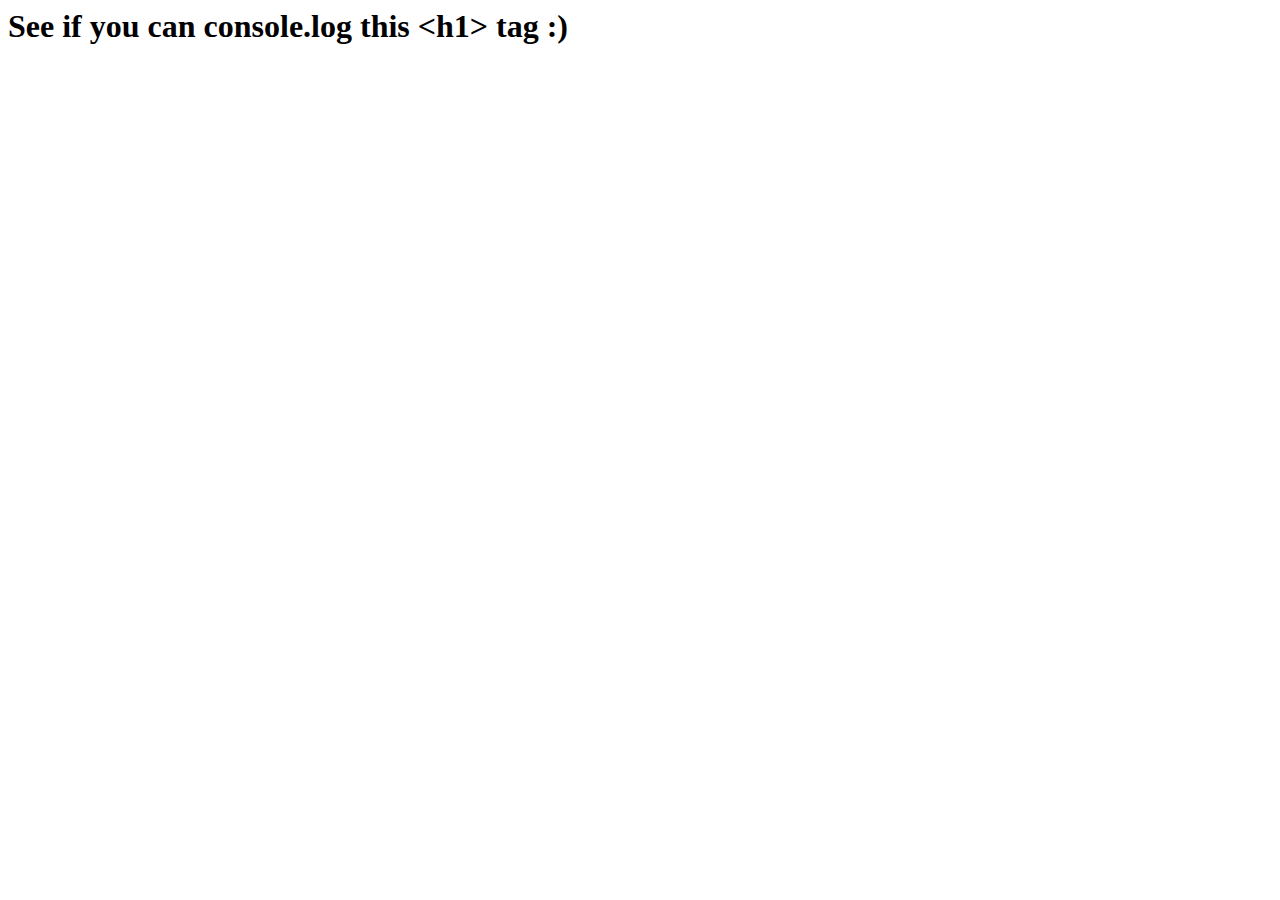
<file: 08-intro-to-dom-and-jquery/1_dom/index.html>
<html>
    <head>
        <title>The DOM</title>
    </head>
    <body>
        <h1 id='header'>See if you can console.log this &lt;h1&gt; tag :)</h1>
        <script>
            console.log(typeof(document));
        </script>
    </body>
</html>
</file>
